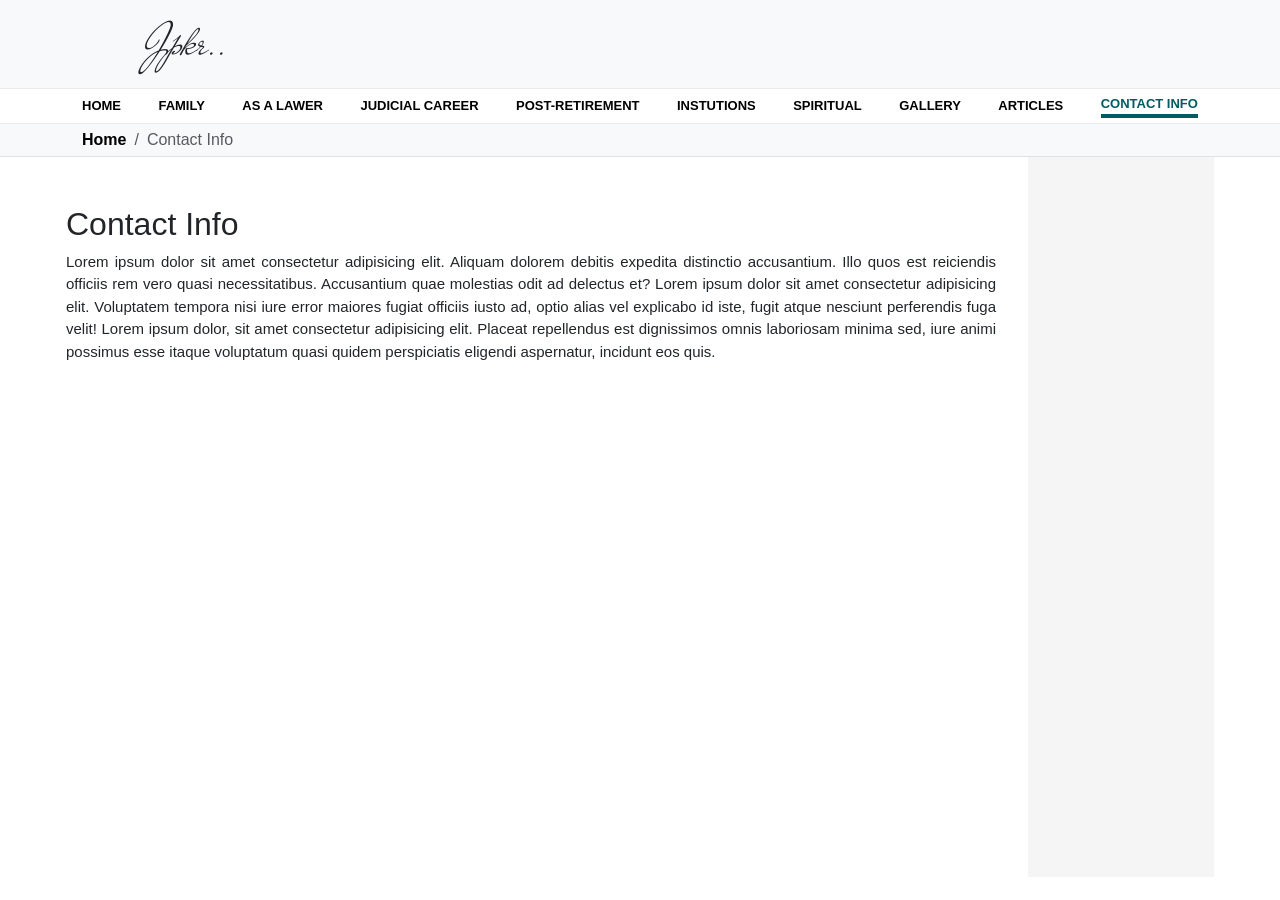
<file: contact.html>
<!DOCTYPE html>
<html lang="en">

<head>
    <meta charset="UTF-8">
    <meta name="viewport" content="width=device-width, initial-scale=1.0">
    <title>JPKR</title>

    <link href="https://cdn.jsdelivr.net/npm/bootstrap@5.3.0/dist/css/bootstrap.min.css" rel="stylesheet">
    <script src="https://cdn.jsdelivr.net/npm/bootstrap@5.3.2/dist/js/bootstrap.bundle.min.js"></script>

    <link rel="stylesheet" href="https://cdnjs.cloudflare.com/ajax/libs/font-awesome/6.0.0-beta3/css/all.min.css">

    <link rel="preconnect" href="https://fonts.googleapis.com">
    <link rel="preconnect" href="https://fonts.gstatic.com" crossorigin>

    <link
        href="https://fonts.googleapis.com/css2?family=Dancing+Script:wght@400..700&family=Lavishly+Yours&family=Mr+De+Haviland&display=swap"
        rel="stylesheet">

    <link rel="stylesheet" href="/css/style.css">
    <style>
        body {
            margin: 0;
            font-family: Arial, sans-serif;
        }
    </style>
</head>

<body data-page="contact">
    <div id="navbar"></div>
    <div id="breadcrumb-container"></div>

    <section class="container">
        <div id="contact" class="submenu-section d-flex">
            <div class="col-lg-10 py-5">
                <h2>Contact Info</h2>
                <p>
                    Lorem ipsum dolor sit amet consectetur adipisicing elit. Aliquam dolorem debitis expedita distinctio
                    accusantium. Illo quos est reiciendis officiis rem vero quasi necessitatibus. Accusantium quae
                    molestias
                    odit ad delectus et?

                    Lorem ipsum dolor sit amet consectetur adipisicing elit. Voluptatem tempora nisi iure error maiores
                    fugiat officiis iusto ad, optio alias vel explicabo id iste, fugit atque nesciunt perferendis fuga
                    velit!

                    Lorem ipsum dolor, sit amet consectetur adipisicing elit. Placeat repellendus est dignissimos omnis
                    laboriosam minima sed, iure animi possimus esse itaque voluptatum quasi quidem perspiciatis eligendi
                    aspernatur, incidunt eos quis.
                </p>
            </div>
            <div class="col-lg-2" style="background-color: #f5f5f5;height: 80vh;">

            </div>
        </div>

        <div id="professional" class="submenu-section d-none d-flex">
            <div class="col-lg-10 py-5">
                <h2>Professional Contact Info</h2>
                <p>
                    Lorem ipsum dolor sit amet consectetur adipisicing elit. Aliquam dolorem debitis expedita distinctio
                    accusantium. Illo quos est reiciendis officiis rem vero quasi necessitatibus. Accusantium quae
                    molestias
                    odit ad delectus et?

                    Lorem ipsum dolor sit amet consectetur adipisicing elit. Voluptatem tempora nisi iure error maiores
                    fugiat officiis iusto ad, optio alias vel explicabo id iste, fugit atque nesciunt perferendis fuga
                    velit!

                    Lorem ipsum dolor, sit amet consectetur adipisicing elit. Placeat repellendus est dignissimos omnis
                    laboriosam minima sed, iure animi possimus esse itaque voluptatum quasi quidem perspiciatis eligendi
                    aspernatur, incidunt eos quis.
                </p>
            </div>
            <div class="col-lg-2" style="background-color: #f5f5f5;height: 80vh;">

            </div>
        </div>
        <div id="trusts" class="submenu-section d-none d-flex">
            <div class="col-lg-10 py-5">
                <h2>Trusts Institutions Representation</h2>
                <p>
                    Lorem ipsum dolor sit amet consectetur adipisicing elit. Aliquam dolorem debitis expedita distinctio
                    accusantium. Illo quos est reiciendis officiis rem vero quasi necessitatibus. Accusantium quae
                    molestias
                    odit ad delectus et?

                    Lorem ipsum dolor sit amet consectetur adipisicing elit. Voluptatem tempora nisi iure error maiores
                    fugiat officiis iusto ad, optio alias vel explicabo id iste, fugit atque nesciunt perferendis fuga
                    velit!

                    Lorem ipsum dolor, sit amet consectetur adipisicing elit. Placeat repellendus est dignissimos omnis
                    laboriosam minima sed, iure animi possimus esse itaque voluptatum quasi quidem perspiciatis eligendi
                    aspernatur, incidunt eos quis.
                </p>
            </div>
            <div class="col-lg-2" style="background-color: #f5f5f5;height: 80vh;">

            </div>
        </div>

        <div id="forum" class="submenu-section d-none d-flex">
            <div class="col-lg-10 py-5">
                <h2>Social & Literary Forum Links</h2>
                <p>
                    Lorem ipsum dolor sit amet consectetur adipisicing elit. Aliquam dolorem debitis expedita distinctio
                    accusantium. Illo quos est reiciendis officiis rem vero quasi necessitatibus. Accusantium quae
                    molestias
                    odit ad delectus et?

                    Lorem ipsum dolor sit amet consectetur adipisicing elit. Voluptatem tempora nisi iure error maiores
                    fugiat officiis iusto ad, optio alias vel explicabo id iste, fugit atque nesciunt perferendis fuga
                    velit!

                    Lorem ipsum dolor, sit amet consectetur adipisicing elit. Placeat repellendus est dignissimos omnis
                    laboriosam minima sed, iure animi possimus esse itaque voluptatum quasi quidem perspiciatis eligendi
                    aspernatur, incidunt eos quis.
                </p>
            </div>
            <div class="col-lg-2" style="background-color: #f5f5f5;height: 80vh;">

            </div>
        </div>

    </section>


    <div id="footer"></div>
    <script src="js/include.js"></script>
    <script src="js/breadcrumb.js"></script>

</body>

</html>
</file>
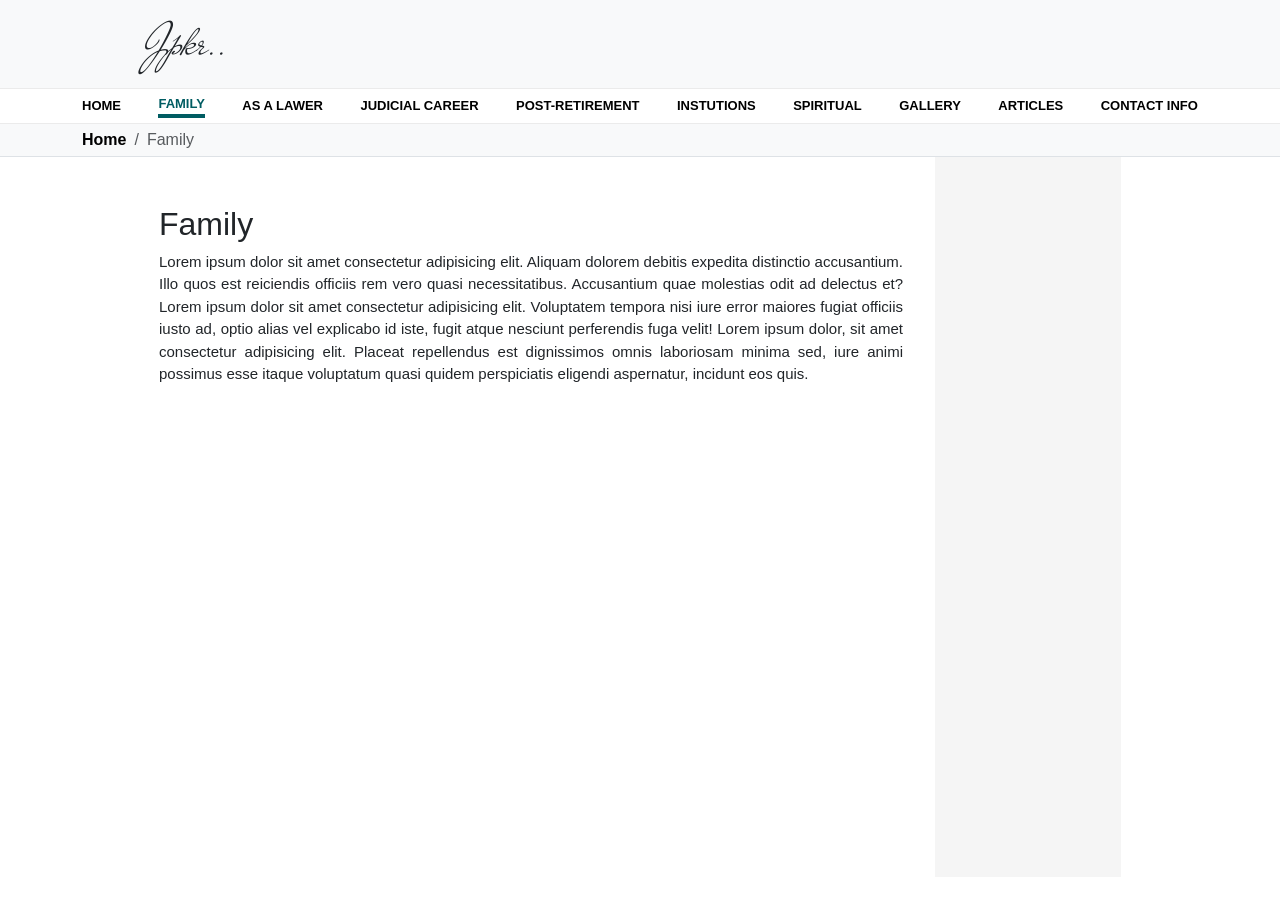
<file: family.html>
<!DOCTYPE html>
<html lang="en">

<head>
    <meta charset="UTF-8">
    <meta name="viewport" content="width=device-width, initial-scale=1.0">
    <title>JPKR</title>

    <link href="https://cdn.jsdelivr.net/npm/bootstrap@5.3.0/dist/css/bootstrap.min.css" rel="stylesheet">
    <script src="https://cdn.jsdelivr.net/npm/bootstrap@5.3.2/dist/js/bootstrap.bundle.min.js"></script>

    <link rel="stylesheet" href="https://cdnjs.cloudflare.com/ajax/libs/font-awesome/6.0.0-beta3/css/all.min.css">

    <link rel="preconnect" href="https://fonts.googleapis.com">
    <link rel="preconnect" href="https://fonts.gstatic.com" crossorigin>

    <link
        href="https://fonts.googleapis.com/css2?family=Dancing+Script:wght@400..700&family=Lavishly+Yours&family=Mr+De+Haviland&display=swap"
        rel="stylesheet">

    <link rel="stylesheet" href="/css/style.css">
    <style>
        body {
            margin: 0;
            font-family: Arial, sans-serif;
        }

        .marriage {
            font-size: 16px;
            text-align: justify;
        }
    </style>
</head>

<body data-page="family">
    <div id="navbar"></div>
    <div id="breadcrumb-container"></div>

    <section class="container">
        <div id="family" class="submenu-section d-flex">
            <div class="col-lg-8 py-5 content-container">
                <h2>Family</h2>
                <p>
                    Lorem ipsum dolor sit amet consectetur adipisicing elit. Aliquam dolorem debitis expedita distinctio
                    accusantium. Illo quos est reiciendis officiis rem vero quasi necessitatibus. Accusantium quae
                    molestias
                    odit ad delectus et?

                    Lorem ipsum dolor sit amet consectetur adipisicing elit. Voluptatem tempora nisi iure error maiores
                    fugiat officiis iusto ad, optio alias vel explicabo id iste, fugit atque nesciunt perferendis fuga
                    velit!

                    Lorem ipsum dolor, sit amet consectetur adipisicing elit. Placeat repellendus est dignissimos omnis
                    laboriosam minima sed, iure animi possimus esse itaque voluptatum quasi quidem perspiciatis eligendi
                    aspernatur, incidunt eos quis.
                </p>
            </div>
            <div class="col-lg-2" style="background-color: #f5f5f5;height: 80vh;">

            </div>
        </div>

        <div id="marriage" class="submenu-section d-none d-flex">
            <div class="col-lg-8 py-5 content-container">
                <h2 id="api-title" style="display: none ;"></h2>
                <div id="api-content">Loading...</div>

            </div>
            <div class="col-lg-2" style="background-color: #f5f5f5;height: 80vh;">

            </div>
        </div>

    </section>


    <div id="footer"></div>
    <script src="js/include.js"></script>
    <script src="js/breadcrumb.js"></script>
    <script>
        document.addEventListener("DOMContentLoaded", async function () {

            const apiUrl = "https://jpkr.sidpz.com/api/section/marriage/";

            const titleElement = document.getElementById("api-title");
            const contentElement = document.getElementById("api-content");

            if (!titleElement || !contentElement) {
                console.error(
                    "Missing #api-title or #api-content element"
                );
                return;
            }

            try {
                const response = await fetch(apiUrl);

                if (!response.ok) {
                    throw new Error(
                        `API request failed: ${response.status}`
                    );
                }

                const data = await response.json();

                titleElement.textContent = data.title || "";

                contentElement.innerHTML =
                    data.html_content || "<p>No content available.</p>";

                console.log("API response:", data);

            } catch (error) {

                console.error("API Error:", error);

                titleElement.textContent =
                    "Content unavailable";

                contentElement.innerHTML =
                    "<p>Unable to load the content. Please try again later.</p>";
            }

        });
    </script>

</body>

</html>
</file>
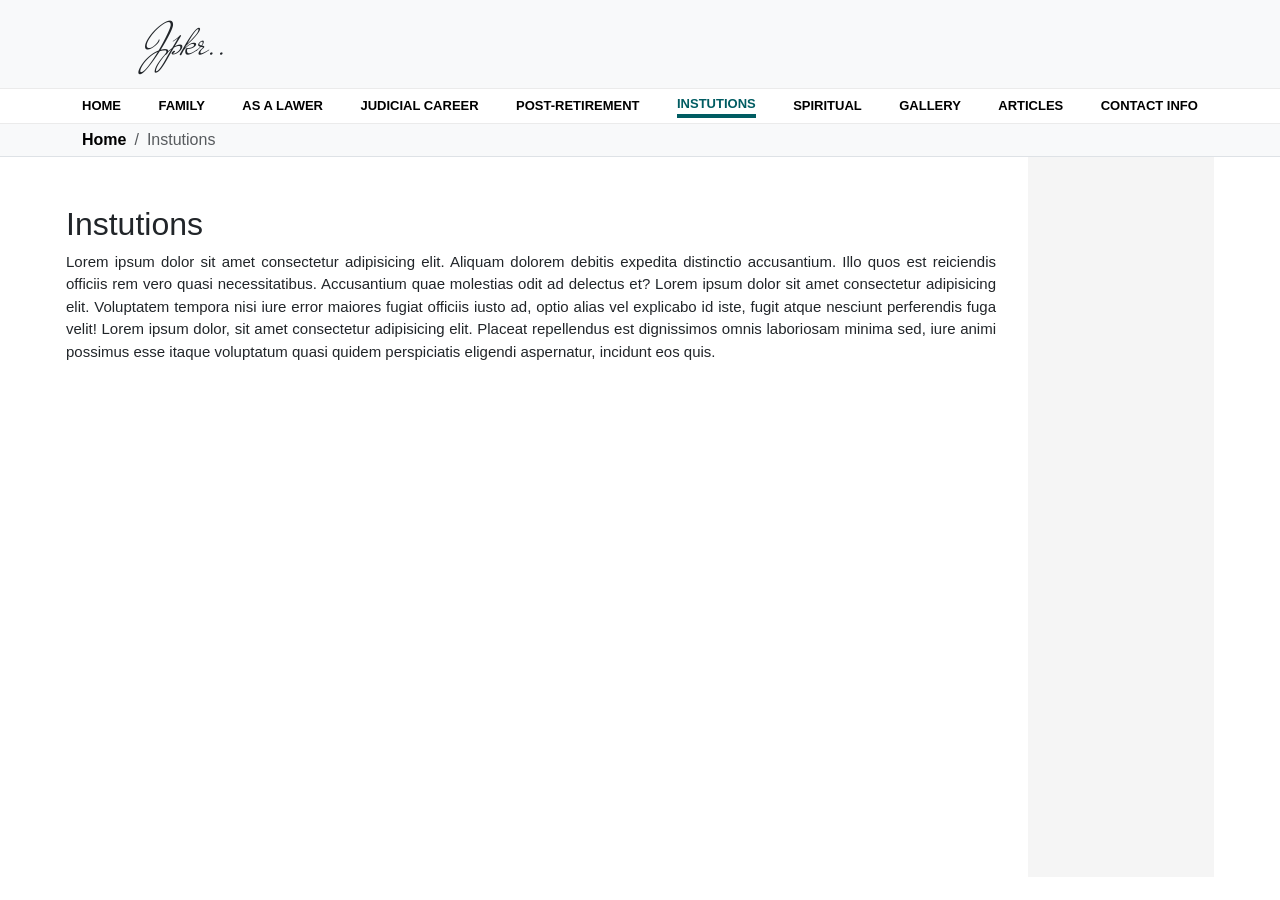
<file: instutions.html>
<!DOCTYPE html>
<html lang="en">

<head>
    <meta charset="UTF-8">
    <meta name="viewport" content="width=device-width, initial-scale=1.0">
    <title>JPKR</title>

    <link href="https://cdn.jsdelivr.net/npm/bootstrap@5.3.0/dist/css/bootstrap.min.css" rel="stylesheet">
    <script src="https://cdn.jsdelivr.net/npm/bootstrap@5.3.2/dist/js/bootstrap.bundle.min.js"></script>

    <link rel="stylesheet" href="https://cdnjs.cloudflare.com/ajax/libs/font-awesome/6.0.0-beta3/css/all.min.css">

    <link rel="preconnect" href="https://fonts.googleapis.com">
    <link rel="preconnect" href="https://fonts.gstatic.com" crossorigin>

    <link
        href="https://fonts.googleapis.com/css2?family=Dancing+Script:wght@400..700&family=Lavishly+Yours&family=Mr+De+Haviland&display=swap"
        rel="stylesheet">

    <link rel="stylesheet" href="/css/style.css">
    <style>
        body {
            margin: 0;
            font-family: Arial, sans-serif;
        }
    </style>
</head>

<body data-page="instutions">
    <div id="navbar"></div>
    <div id="breadcrumb-container"></div>

    <section class="container">
        <div id="instutions" class="submenu-section d-flex">
            <div class="col-lg-10 py-5">
                <h2>Instutions</h2>
                <p>
                    Lorem ipsum dolor sit amet consectetur adipisicing elit. Aliquam dolorem debitis expedita distinctio
                    accusantium. Illo quos est reiciendis officiis rem vero quasi necessitatibus. Accusantium quae
                    molestias
                    odit ad delectus et?

                    Lorem ipsum dolor sit amet consectetur adipisicing elit. Voluptatem tempora nisi iure error maiores
                    fugiat officiis iusto ad, optio alias vel explicabo id iste, fugit atque nesciunt perferendis fuga
                    velit!

                    Lorem ipsum dolor, sit amet consectetur adipisicing elit. Placeat repellendus est dignissimos omnis
                    laboriosam minima sed, iure animi possimus esse itaque voluptatum quasi quidem perspiciatis eligendi
                    aspernatur, incidunt eos quis.
                </p>
            </div>
            <div class="col-lg-2" style="background-color: #f5f5f5;height: 80vh;">

            </div>
        </div>

        <div id="ambastram" class="submenu-section d-none d-flex">
            <div class="col-lg-10 py-5">
                <h2>Ambastram</h2>
                <p>
                    Lorem ipsum dolor sit amet consectetur adipisicing elit. Aliquam dolorem debitis expedita distinctio
                    accusantium. Illo quos est reiciendis officiis rem vero quasi necessitatibus. Accusantium quae
                    molestias
                    odit ad delectus et?

                    Lorem ipsum dolor sit amet consectetur adipisicing elit. Voluptatem tempora nisi iure error maiores
                    fugiat officiis iusto ad, optio alias vel explicabo id iste, fugit atque nesciunt perferendis fuga
                    velit!

                    Lorem ipsum dolor, sit amet consectetur adipisicing elit. Placeat repellendus est dignissimos omnis
                    laboriosam minima sed, iure animi possimus esse itaque voluptatum quasi quidem perspiciatis eligendi
                    aspernatur, incidunt eos quis.
                </p>
            </div>
            <div class="col-lg-2" style="background-color: #f5f5f5;height: 80vh;">

            </div>
        </div>

        <div id="avt" class="submenu-section d-none d-flex">
            <div class="col-lg-10 py-5">
                <h2>AVT</h2>
                <p>
                    Lorem ipsum dolor sit amet consectetur adipisicing elit. Aliquam dolorem debitis expedita distinctio
                    accusantium. Illo quos est reiciendis officiis rem vero quasi necessitatibus. Accusantium quae
                    molestias
                    odit ad delectus et?

                    Lorem ipsum dolor sit amet consectetur adipisicing elit. Voluptatem tempora nisi iure error maiores
                    fugiat officiis iusto ad, optio alias vel explicabo id iste, fugit atque nesciunt perferendis fuga
                    velit!

                    Lorem ipsum dolor, sit amet consectetur adipisicing elit. Placeat repellendus est dignissimos omnis
                    laboriosam minima sed, iure animi possimus esse itaque voluptatum quasi quidem perspiciatis eligendi
                    aspernatur, incidunt eos quis.
                </p>
            </div>
            <div class="col-lg-2" style="background-color: #f5f5f5;height: 80vh;">

            </div>
        </div>

        <div id="vedabhavan" class="submenu-section d-none d-flex">
            <div class="col-lg-10 py-5">
                <h2>Vedabhavan</h2>
                <p>
                    Lorem ipsum dolor sit amet consectetur adipisicing elit. Aliquam dolorem debitis expedita distinctio
                    accusantium. Illo quos est reiciendis officiis rem vero quasi necessitatibus. Accusantium quae
                    molestias
                    odit ad delectus et?

                    Lorem ipsum dolor sit amet consectetur adipisicing elit. Voluptatem tempora nisi iure error maiores
                    fugiat officiis iusto ad, optio alias vel explicabo id iste, fugit atque nesciunt perferendis fuga
                    velit!

                    Lorem ipsum dolor, sit amet consectetur adipisicing elit. Placeat repellendus est dignissimos omnis
                    laboriosam minima sed, iure animi possimus esse itaque voluptatum quasi quidem perspiciatis eligendi
                    aspernatur, incidunt eos quis.
                </p>
            </div>
            <div class="col-lg-2" style="background-color: #f5f5f5;height: 80vh;">

            </div>
        </div>
    </section>


    <div id="footer"></div>
    <script src="js/include.js"></script>
    <script src="js/breadcrumb.js"></script>

</body>

</html>
</file>
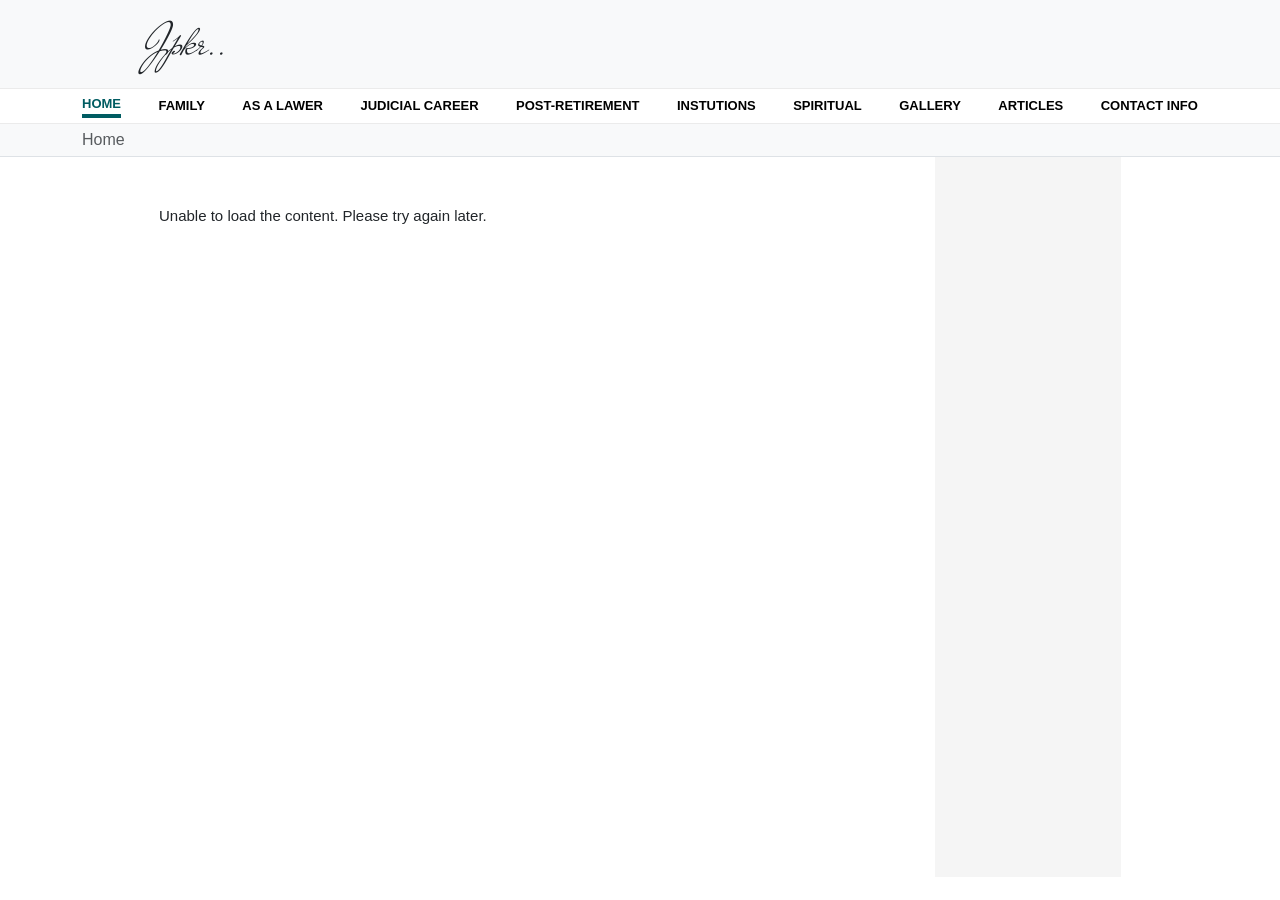
<file: intro.html>
<!DOCTYPE html>
<html lang="en">

<head>
    <meta charset="UTF-8">
    <meta name="viewport" content="width=device-width, initial-scale=1.0">
    <title>JPKR</title>

    <link href="https://cdn.jsdelivr.net/npm/bootstrap@5.3.0/dist/css/bootstrap.min.css" rel="stylesheet">
    <script src="https://cdn.jsdelivr.net/npm/bootstrap@5.3.2/dist/js/bootstrap.bundle.min.js"></script>

    <link rel="stylesheet" href="https://cdnjs.cloudflare.com/ajax/libs/font-awesome/6.0.0-beta3/css/all.min.css">

    <link rel="preconnect" href="https://fonts.googleapis.com">
    <link rel="preconnect" href="https://fonts.gstatic.com" crossorigin>

    <link
        href="https://fonts.googleapis.com/css2?family=Dancing+Script:wght@400..700&family=Lavishly+Yours&family=Mr+De+Haviland&display=swap"
        rel="stylesheet">

    <link rel="stylesheet" href="/css/style.css">
    <style>
        body {
            margin: 0;
            font-family: Arial, sans-serif;
        }
    </style>
</head>

<body data-page="home">
    <div id="navbar"></div>
    <div id="breadcrumb-container"></div>

    <section class="container">
        <div id="home" class="submenu-section d-flex">

            <div class="col-lg-8 py-5 content-container">
                <h2 id="api-title" style="display: none ;"></h2>

                <div id="api-content">Loading...</div>

            </div>
            <div class="col-lg-2" style="background-color: #f5f5f5;">

            </div>
        </div>

        <div id="pamidighantams" class="submenu-section d-none d-flex">
            <div class="col-lg-8 py-5 content-container">
                <h2>Pamidighantams</h2>
                <p>
                    Lorem ipsum dolor sit amet consectetur adipisicing elit. Aliquam dolorem debitis expedita distinctio
                    accusantium. Illo quos est reiciendis officiis rem vero quasi necessitatibus. Accusantium quae
                    molestias
                    odit ad delectus et?

                    Lorem ipsum dolor sit amet consectetur adipisicing elit. Voluptatem tempora nisi iure error maiores
                    fugiat officiis iusto ad, optio alias vel explicabo id iste, fugit atque nesciunt perferendis fuga
                    velit!

                    Lorem ipsum dolor, sit amet consectetur adipisicing elit. Placeat repellendus est dignissimos omnis
                    laboriosam minima sed, iure animi possimus esse itaque voluptatum quasi quidem perspiciatis eligendi
                    aspernatur, incidunt eos quis.
                </p>
            </div>
            <div class="col-lg-2" style="background-color: #f5f5f5;height: 80vh;">

            </div>
        </div>



        <div id="childhood" class="submenu-section d-none d-flex">

            <div class="col-lg-8 py-5 content-container">
                <h2>Childhood</h2>
                <p style="text-align: justify;font-size: 16px;">
                    Kodandaramayya’s father, Sriramulu, hails from the village Modepally
                    in Guntur district (presently within Prakasham district). The family
                    was well-respected in the village. They had fairly large share of
                    farmland. Kodandaramayya’s father was the third of four brothers and
                    two sisters. All four brothers were tall and handsome, with imposing
                    personalities. Everyone said that they took after their father, whom
                    they lost at a very young age. Their mother had a tiny frame, she was
                    fair and beautiful. She often warned her sons that not all of them
                    should be present at the same place and at the same time, especially
                    not with her in public, as she was fearful of someone casting a black
                    eye on them.
                    <br><br>
                    Sriramulu was forty-one years old, and his mother, Subbamma, was
                    sixteen when Kodandaramayya was born on October 26, 1926, in a
                    small village, Modepally, then in in the Madras presidency (currently
                    part of Prakasham District of Andhra Pradesh).

                    <br><br> When the elated parents set eyes on their firstborn with wonder, pride,
                    and a sense of fulfilment, little did they know that this bright-eyed,
                    charming little infant would bring them name and fame, and that he
                    would touch many hearts around him. <br><br>
                    His mother, Subbamma, was married at the age of 9, and when she
                    turned 11, she entered her mother-in-law’s house. In those days, it
                    was customary to address the husband’s house as the mother-in-law’s
                    house, even if the mother-in-law was not alive. Both her mother-in-law and father-in-law passed away
                    by the time Subbamma entered
                    that household. The only woman present was her elder brother-in-law’s wife, who took Subbamma under
                    her wing and became a mother
                    figure away from her own mother. She taught her everything. Her
                    daughter, who was 4 years younger than Subbamma, became her best
                    friend. <br><br>
                    She did not think much about the age difference between her and her
                    husband. Even if it crossed her mind at some point, she accepted it
                    like many other girls of that time, as it was a common practice. She
                    thought, ‘My parents married me off to this man, he is my husband,
                    and I have to live with him for the rest of my life.’ She hoped that he
                    would cherish her, care for her and her children, give her respect, and
                    treat her with dignity. If he did not, she would have to bear everything
                    and would have to nurture and venerate him and the family.
                </p>
            </div>
            <div class="col-lg-2" style="background-color: #f5f5f5;height: 80vh;">

            </div>
        </div>


        <div id="schooling" class="submenu-section d-none d-flex">

            <div class="col-lg-8 py-5 content-container">
                <h2>Schooling</h2>
                <p>
                    Lorem ipsum dolor sit amet consectetur adipisicing elit. Aliquam dolorem debitis expedita distinctio
                    accusantium. Illo quos est reiciendis officiis rem vero quasi necessitatibus. Accusantium quae
                    molestias
                    odit ad delectus et?

                    Lorem ipsum dolor sit amet consectetur adipisicing elit. Voluptatem tempora nisi iure error maiores
                    fugiat officiis iusto ad, optio alias vel explicabo id iste, fugit atque nesciunt perferendis fuga
                    velit!

                    Lorem ipsum dolor, sit amet consectetur adipisicing elit. Placeat repellendus est dignissimos omnis
                    laboriosam minima sed, iure animi possimus esse itaque voluptatum quasi quidem perspiciatis eligendi
                    aspernatur, incidunt eos quis.
                </p>
            </div>
            <div class="col-lg-2" style="background-color: #f5f5f5;height: 80vh;">

            </div>
        </div>


        <div id="college" class="submenu-section d-none d-flex">

            <div class="col-lg-8 py-5 content-container">
                <h2>College</h2>
                <p>
                    Lorem ipsum dolor sit amet consectetur adipisicing elit. Aliquam dolorem debitis expedita distinctio
                    accusantium. Illo quos est reiciendis officiis rem vero quasi necessitatibus. Accusantium quae
                    molestias
                    odit ad delectus et?

                    Lorem ipsum dolor sit amet consectetur adipisicing elit. Voluptatem tempora nisi iure error maiores
                    fugiat officiis iusto ad, optio alias vel explicabo id iste, fugit atque nesciunt perferendis fuga
                    velit!

                    Lorem ipsum dolor, sit amet consectetur adipisicing elit. Placeat repellendus est dignissimos omnis
                    laboriosam minima sed, iure animi possimus esse itaque voluptatum quasi quidem perspiciatis eligendi
                    aspernatur, incidunt eos quis.
                </p>
            </div>
            <div class="col-lg-2" style="background-color: #f5f5f5;height: 80vh;">

            </div>
        </div>


        <div id="lawschool" class="submenu-section d-none d-flex">

            <div class="col-lg-8 py-5 content-container">
                <h2>Lawschool</h2>
                <p>
                    Lorem ipsum dolor sit amet consectetur adipisicing elit. Aliquam dolorem debitis expedita distinctio
                    accusantium. Illo quos est reiciendis officiis rem vero quasi necessitatibus. Accusantium quae
                    molestias
                    odit ad delectus et?

                    Lorem ipsum dolor sit amet consectetur adipisicing elit. Voluptatem tempora nisi iure error maiores
                    fugiat officiis iusto ad, optio alias vel explicabo id iste, fugit atque nesciunt perferendis fuga
                    velit!

                    Lorem ipsum dolor, sit amet consectetur adipisicing elit. Placeat repellendus est dignissimos omnis
                    laboriosam minima sed, iure animi possimus esse itaque voluptatum quasi quidem perspiciatis eligendi
                    aspernatur, incidunt eos quis.
                </p>
            </div>
            <div class="col-lg-2" style="background-color: #f5f5f5;height: 80vh;">

            </div>
        </div>

    </section>


    <div id="footer"></div>
    <script src="js/include.js"></script>
    <script src="js/breadcrumb.js"></script>
    <script>
        document.addEventListener("DOMContentLoaded", async function () {

            const apiUrl = "https://jpkr.sidpz.com/api/section/home/";

            const titleElement = document.getElementById("api-title");
            const contentElement = document.getElementById("api-content");

            if (!titleElement || !contentElement) {
                console.error(
                    "Missing #api-title or #api-content element"
                );
                return;
            }

            try {
                const response = await fetch(apiUrl);

                if (!response.ok) {
                    throw new Error(
                        `API request failed: ${response.status}`
                    );
                }

                const data = await response.json();

                titleElement.textContent = data.title || "";

                contentElement.innerHTML =
                    data.html_content || "<p>No content available.</p>";

                console.log("API response:", data);

            } catch (error) {

                console.error("API Error:", error);

                titleElement.textContent =
                    "Content unavailable";

                contentElement.innerHTML =
                    "<p>Unable to load the content. Please try again later.</p>";
            }

        });
    </script>
</body>

</html>
</file>
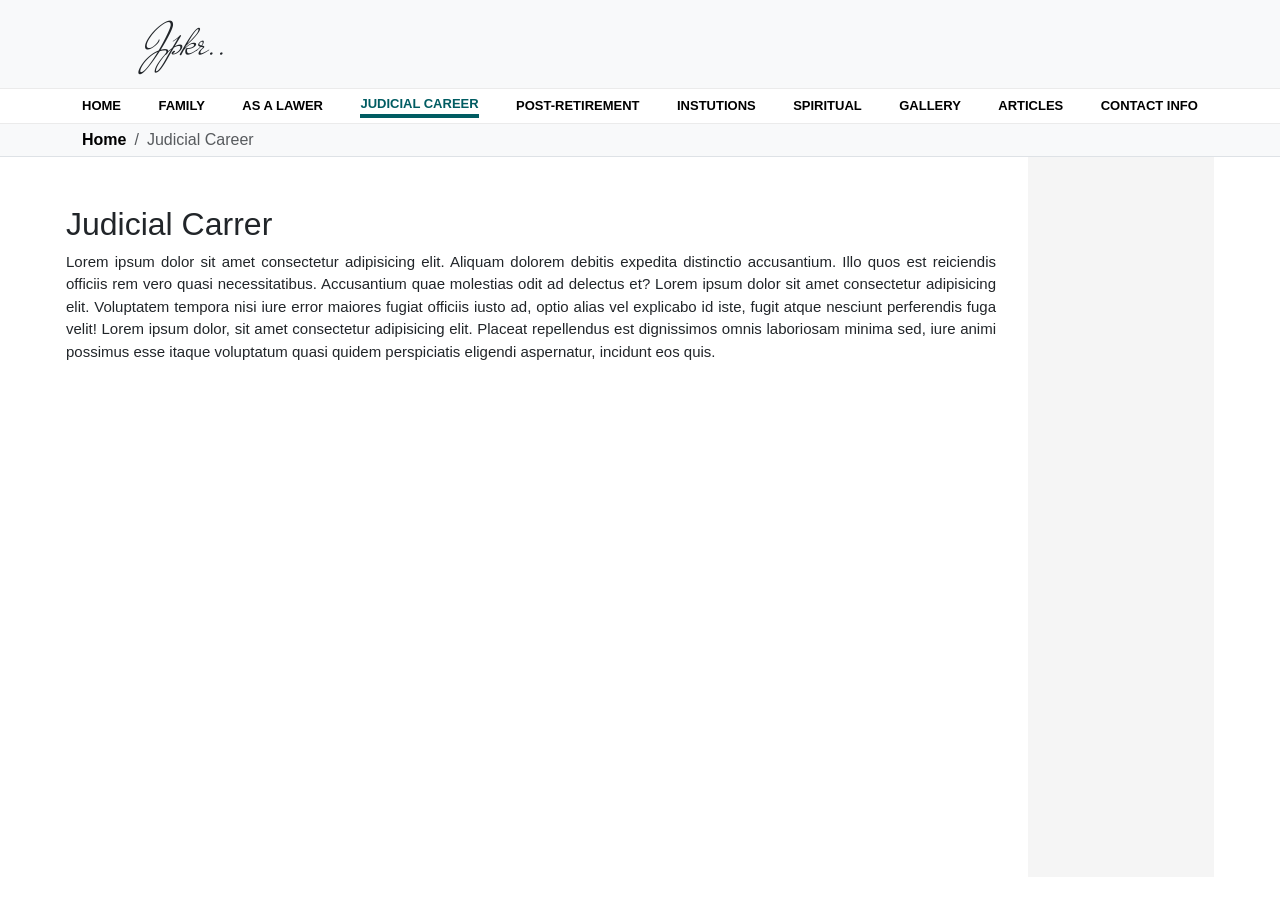
<file: judicial.html>
<!DOCTYPE html>
<html lang="en">

<head>
    <meta charset="UTF-8">
    <meta name="viewport" content="width=device-width, initial-scale=1.0">
    <title>JPKR</title>

    <link href="https://cdn.jsdelivr.net/npm/bootstrap@5.3.0/dist/css/bootstrap.min.css" rel="stylesheet">
    <script src="https://cdn.jsdelivr.net/npm/bootstrap@5.3.2/dist/js/bootstrap.bundle.min.js"></script>

    <link rel="stylesheet" href="https://cdnjs.cloudflare.com/ajax/libs/font-awesome/6.0.0-beta3/css/all.min.css">

    <link rel="preconnect" href="https://fonts.googleapis.com">
    <link rel="preconnect" href="https://fonts.gstatic.com" crossorigin>

    <link
        href="https://fonts.googleapis.com/css2?family=Dancing+Script:wght@400..700&family=Lavishly+Yours&family=Mr+De+Haviland&display=swap"
        rel="stylesheet">

    <link rel="stylesheet" href="/css/style.css">
    <style>
        body {
            margin: 0;
            font-family: Arial, sans-serif;
        }
    </style>
</head>

<body data-page="judicial">
    <div id="navbar"></div>
    <div id="breadcrumb-container"></div>

    <section class="container">
        <div id="judicial" class="submenu-section d-flex">
            <div class="col-lg-10 py-5">
                <h2>Judicial Carrer</h2>
                <p>
                    Lorem ipsum dolor sit amet consectetur adipisicing elit. Aliquam dolorem debitis expedita distinctio
                    accusantium. Illo quos est reiciendis officiis rem vero quasi necessitatibus. Accusantium quae
                    molestias
                    odit ad delectus et?

                    Lorem ipsum dolor sit amet consectetur adipisicing elit. Voluptatem tempora nisi iure error maiores
                    fugiat officiis iusto ad, optio alias vel explicabo id iste, fugit atque nesciunt perferendis fuga
                    velit!

                    Lorem ipsum dolor, sit amet consectetur adipisicing elit. Placeat repellendus est dignissimos omnis
                    laboriosam minima sed, iure animi possimus esse itaque voluptatum quasi quidem perspiciatis eligendi
                    aspernatur, incidunt eos quis.
                </p>
            </div>
            <div class="col-lg-2" style="background-color: #f5f5f5;height: 80vh;">

            </div>
        </div>

        <div id="service" class="submenu-section d-none d-flex">
            <div class="col-lg-10 py-5">
                <h2>Service Tenure & Key Positions</h2>
                <p>
                    Lorem ipsum dolor sit amet consectetur adipisicing elit. Aliquam dolorem debitis expedita distinctio
                    accusantium. Illo quos est reiciendis officiis rem vero quasi necessitatibus. Accusantium quae
                    molestias
                    odit ad delectus et?

                    Lorem ipsum dolor sit amet consectetur adipisicing elit. Voluptatem tempora nisi iure error maiores
                    fugiat officiis iusto ad, optio alias vel explicabo id iste, fugit atque nesciunt perferendis fuga
                    velit!

                    Lorem ipsum dolor, sit amet consectetur adipisicing elit. Placeat repellendus est dignissimos omnis
                    laboriosam minima sed, iure animi possimus esse itaque voluptatum quasi quidem perspiciatis eligendi
                    aspernatur, incidunt eos quis.
                </p>
            </div>
            <div class="col-lg-2" style="background-color: #f5f5f5;height: 80vh;">

            </div>
        </div>

        <div id="reform" class="submenu-section d-none d-flex">
            <div class="col-lg-10 py-5">
                <h2>Reform Work, Committees & Commissions</h2>
                <p>
                    Lorem ipsum dolor sit amet consectetur adipisicing elit. Aliquam dolorem debitis expedita distinctio
                    accusantium. Illo quos est reiciendis officiis rem vero quasi necessitatibus. Accusantium quae
                    molestias
                    odit ad delectus et?

                    Lorem ipsum dolor sit amet consectetur adipisicing elit. Voluptatem tempora nisi iure error maiores
                    fugiat officiis iusto ad, optio alias vel explicabo id iste, fugit atque nesciunt perferendis fuga
                    velit!

                    Lorem ipsum dolor, sit amet consectetur adipisicing elit. Placeat repellendus est dignissimos omnis
                    laboriosam minima sed, iure animi possimus esse itaque voluptatum quasi quidem perspiciatis eligendi
                    aspernatur, incidunt eos quis.
                </p>
            </div>
            <div class="col-lg-2" style="background-color: #f5f5f5;height: 80vh;">

            </div>
        </div>

        <div id="judiciallegacy" class="submenu-section d-none d-flex">
            <div class="col-lg-10 py-5">
                <h2>Judicial Legacy & Public Impact</h2>
                <p>
                    Lorem ipsum dolor sit amet consectetur adipisicing elit. Aliquam dolorem debitis expedita distinctio
                    accusantium. Illo quos est reiciendis officiis rem vero quasi necessitatibus. Accusantium quae
                    molestias
                    odit ad delectus et?

                    Lorem ipsum dolor sit amet consectetur adipisicing elit. Voluptatem tempora nisi iure error maiores
                    fugiat officiis iusto ad, optio alias vel explicabo id iste, fugit atque nesciunt perferendis fuga
                    velit!

                    Lorem ipsum dolor, sit amet consectetur adipisicing elit. Placeat repellendus est dignissimos omnis
                    laboriosam minima sed, iure animi possimus esse itaque voluptatum quasi quidem perspiciatis eligendi
                    aspernatur, incidunt eos quis.
                </p>
            </div>
            <div class="col-lg-2" style="background-color: #f5f5f5;height: 80vh;">

            </div>
        </div>
    </section>


    <div id="footer"></div>
    <script src="js/include.js"></script>
    <script src="js/breadcrumb.js"></script>

</body>

</html>
</file>
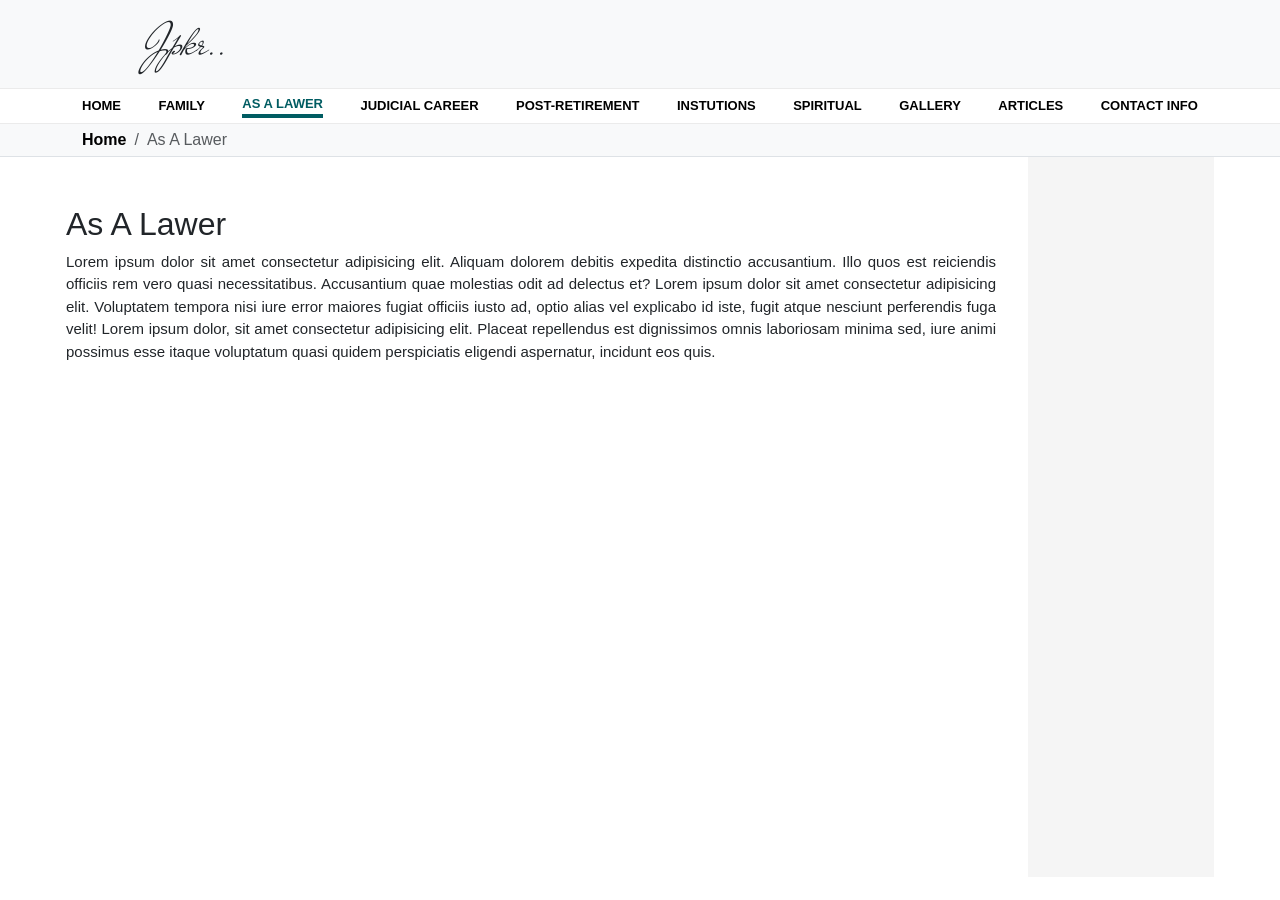
<file: lawer.html>
<!DOCTYPE html>
<html lang="en">

<head>
    <meta charset="UTF-8">
    <meta name="viewport" content="width=device-width, initial-scale=1.0">
    <title>JPKR</title>

    <link href="https://cdn.jsdelivr.net/npm/bootstrap@5.3.0/dist/css/bootstrap.min.css" rel="stylesheet">
    <script src="https://cdn.jsdelivr.net/npm/bootstrap@5.3.2/dist/js/bootstrap.bundle.min.js"></script>

    <link rel="stylesheet" href="https://cdnjs.cloudflare.com/ajax/libs/font-awesome/6.0.0-beta3/css/all.min.css">

    <link rel="preconnect" href="https://fonts.googleapis.com">
    <link rel="preconnect" href="https://fonts.gstatic.com" crossorigin>

    <link
        href="https://fonts.googleapis.com/css2?family=Dancing+Script:wght@400..700&family=Lavishly+Yours&family=Mr+De+Haviland&display=swap"
        rel="stylesheet">

    <link rel="stylesheet" href="/css/style.css">
    <style>
        body {
            margin: 0;
            font-family: Arial, sans-serif;
        }
    </style>
</head>

<body data-page="lawer">
    <div id="navbar"></div>
    <div id="breadcrumb-container"></div>

    <section class="container">
        <div id="lawer" class="submenu-section d-flex">
            <div class="col-lg-10 py-5">
                <h2>As A Lawer</h2>
                <p>
                    Lorem ipsum dolor sit amet consectetur adipisicing elit. Aliquam dolorem debitis expedita distinctio
                    accusantium. Illo quos est reiciendis officiis rem vero quasi necessitatibus. Accusantium quae
                    molestias
                    odit ad delectus et?

                    Lorem ipsum dolor sit amet consectetur adipisicing elit. Voluptatem tempora nisi iure error maiores
                    fugiat officiis iusto ad, optio alias vel explicabo id iste, fugit atque nesciunt perferendis fuga
                    velit!

                    Lorem ipsum dolor, sit amet consectetur adipisicing elit. Placeat repellendus est dignissimos omnis
                    laboriosam minima sed, iure animi possimus esse itaque voluptatum quasi quidem perspiciatis eligendi
                    aspernatur, incidunt eos quis.
                </p>
            </div>
            <div class="col-lg-2" style="background-color: #f5f5f5;height: 80vh;">

            </div>
        </div>

        <div id="advisory" class="submenu-section d-none d-flex">
            <div class="col-lg-10 py-5">
                <h2>Advisory Roles</h2>
                <p>
                    Lorem ipsum dolor sit amet consectetur adipisicing elit. Aliquam dolorem debitis expedita distinctio
                    accusantium. Illo quos est reiciendis officiis rem vero quasi necessitatibus. Accusantium quae
                    molestias
                    odit ad delectus et?

                    Lorem ipsum dolor sit amet consectetur adipisicing elit. Voluptatem tempora nisi iure error maiores
                    fugiat officiis iusto ad, optio alias vel explicabo id iste, fugit atque nesciunt perferendis fuga
                    velit!

                    Lorem ipsum dolor, sit amet consectetur adipisicing elit. Placeat repellendus est dignissimos omnis
                    laboriosam minima sed, iure animi possimus esse itaque voluptatum quasi quidem perspiciatis eligendi
                    aspernatur, incidunt eos quis.
                </p>
            </div>
            <div class="col-lg-2" style="background-color: #f5f5f5;height: 80vh;">

            </div>
        </div>

    </section>


    <div id="footer"></div>
    <script src="js/include.js"></script>
    <script src="js/breadcrumb.js"></script>

</body>

</html>
</file>
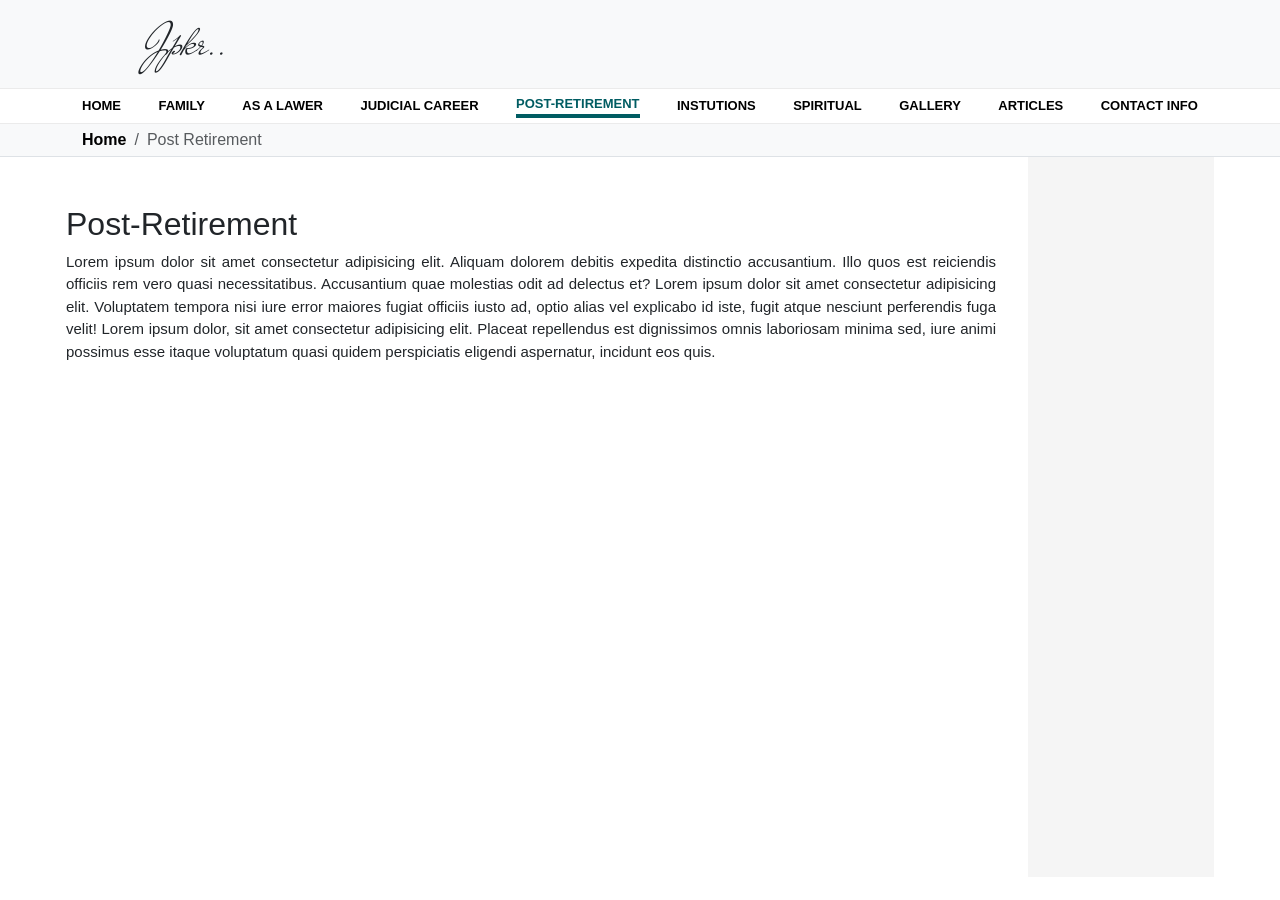
<file: postretirement.html>
<!DOCTYPE html>
<html lang="en">

<head>
    <meta charset="UTF-8">
    <meta name="viewport" content="width=device-width, initial-scale=1.0">
    <title>JPKR</title>

    <link href="https://cdn.jsdelivr.net/npm/bootstrap@5.3.0/dist/css/bootstrap.min.css" rel="stylesheet">
    <script src="https://cdn.jsdelivr.net/npm/bootstrap@5.3.2/dist/js/bootstrap.bundle.min.js"></script>

    <link rel="stylesheet" href="https://cdnjs.cloudflare.com/ajax/libs/font-awesome/6.0.0-beta3/css/all.min.css">

    <link rel="preconnect" href="https://fonts.googleapis.com">
    <link rel="preconnect" href="https://fonts.gstatic.com" crossorigin>

    <link
        href="https://fonts.googleapis.com/css2?family=Dancing+Script:wght@400..700&family=Lavishly+Yours&family=Mr+De+Haviland&display=swap"
        rel="stylesheet">

    <link rel="stylesheet" href="/css/style.css">
    <style>
        body {
            margin: 0;
            font-family: Arial, sans-serif;
        }
    </style>
</head>

<body data-page="postretirement">
    <div id="navbar"></div>
    <div id="breadcrumb-container"></div>

    <section class="container">
        <div id="postretirement" class="submenu-section d-flex">
            <div class="col-lg-10 py-5">
                <h2>Post-Retirement</h2>
                <p>
                    Lorem ipsum dolor sit amet consectetur adipisicing elit. Aliquam dolorem debitis expedita distinctio
                    accusantium. Illo quos est reiciendis officiis rem vero quasi necessitatibus. Accusantium quae
                    molestias
                    odit ad delectus et?

                    Lorem ipsum dolor sit amet consectetur adipisicing elit. Voluptatem tempora nisi iure error maiores
                    fugiat officiis iusto ad, optio alias vel explicabo id iste, fugit atque nesciunt perferendis fuga
                    velit!

                    Lorem ipsum dolor, sit amet consectetur adipisicing elit. Placeat repellendus est dignissimos omnis
                    laboriosam minima sed, iure animi possimus esse itaque voluptatum quasi quidem perspiciatis eligendi
                    aspernatur, incidunt eos quis.
                </p>
            </div>
            <div class="col-lg-2" style="background-color: #f5f5f5;height: 80vh;">

            </div>
        </div>

        <div id="consultations" class="submenu-section d-none d-flex">
            <div class="col-lg-10 py-5">
                <h2>Advisory Roles & Consultations</h2>
                <p>
                    Lorem ipsum dolor sit amet consectetur adipisicing elit. Aliquam dolorem debitis expedita distinctio
                    accusantium. Illo quos est reiciendis officiis rem vero quasi necessitatibus. Accusantium quae
                    molestias
                    odit ad delectus et?

                    Lorem ipsum dolor sit amet consectetur adipisicing elit. Voluptatem tempora nisi iure error maiores
                    fugiat officiis iusto ad, optio alias vel explicabo id iste, fugit atque nesciunt perferendis fuga
                    velit!

                    Lorem ipsum dolor, sit amet consectetur adipisicing elit. Placeat repellendus est dignissimos omnis
                    laboriosam minima sed, iure animi possimus esse itaque voluptatum quasi quidem perspiciatis eligendi
                    aspernatur, incidunt eos quis.
                </p>
            </div>
            <div class="col-lg-2" style="background-color: #f5f5f5;height: 80vh;">

            </div>
        </div>

        <div id="lectures" class="submenu-section d-none d-flex">
            <div class="col-lg-10 py-5">
                <h2>Lectures, Talks & Knowledge Sharing</h2>
                <p>
                    Lorem ipsum dolor sit amet consectetur adipisicing elit. Aliquam dolorem debitis expedita distinctio
                    accusantium. Illo quos est reiciendis officiis rem vero quasi necessitatibus. Accusantium quae
                    molestias
                    odit ad delectus et?

                    Lorem ipsum dolor sit amet consectetur adipisicing elit. Voluptatem tempora nisi iure error maiores
                    fugiat officiis iusto ad, optio alias vel explicabo id iste, fugit atque nesciunt perferendis fuga
                    velit!

                    Lorem ipsum dolor, sit amet consectetur adipisicing elit. Placeat repellendus est dignissimos omnis
                    laboriosam minima sed, iure animi possimus esse itaque voluptatum quasi quidem perspiciatis eligendi
                    aspernatur, incidunt eos quis.
                </p>
            </div>
            <div class="col-lg-2" style="background-color: #f5f5f5;height: 80vh;">

            </div>
        </div>

    </section>


    <div id="footer"></div>
    <script src="js/include.js"></script>
    <script src="js/breadcrumb.js"></script>

</body>

</html>
</file>
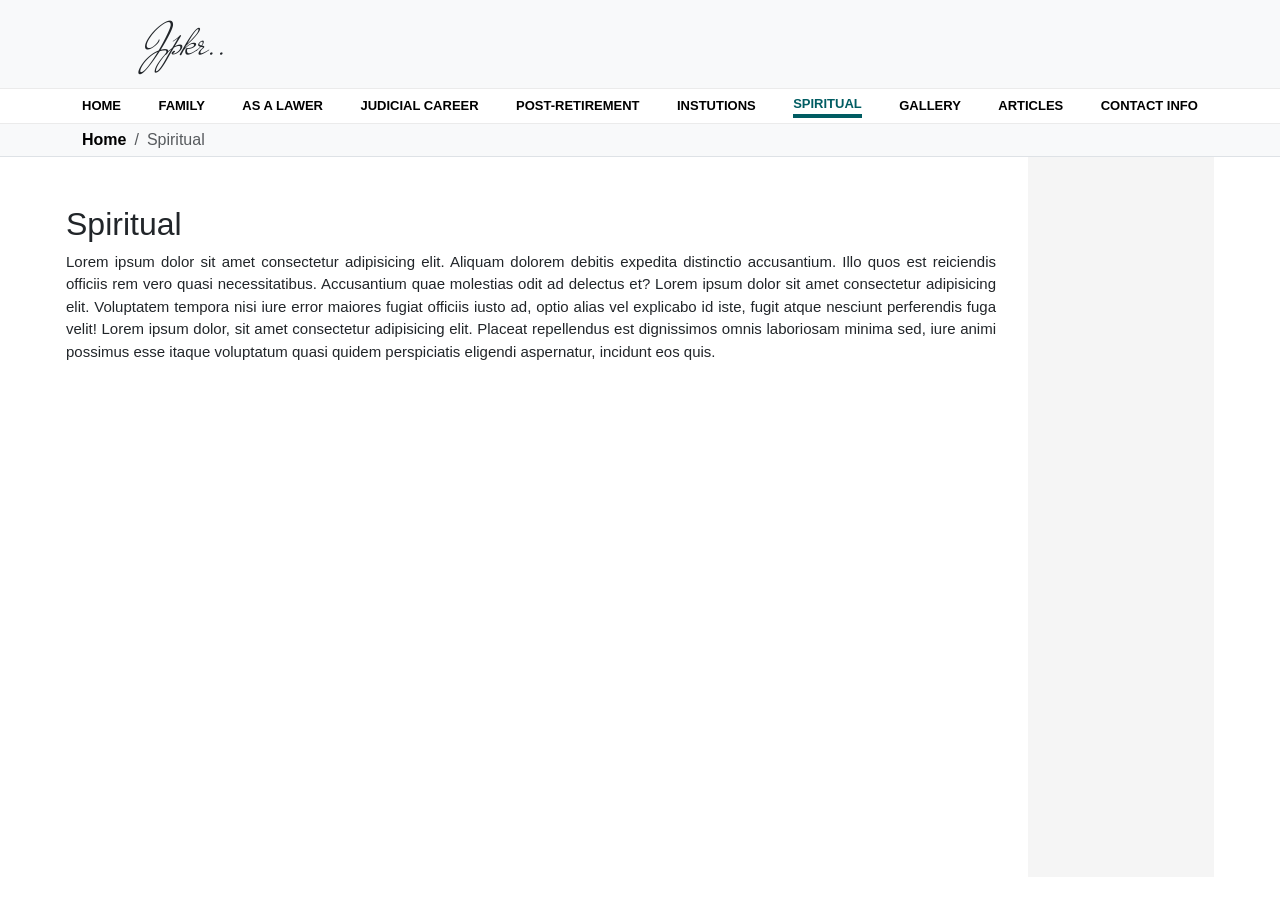
<file: spiritual.html>
<!DOCTYPE html>
<html lang="en">

<head>
    <meta charset="UTF-8">
    <meta name="viewport" content="width=device-width, initial-scale=1.0">
    <title>JPKR</title>

    <link href="https://cdn.jsdelivr.net/npm/bootstrap@5.3.0/dist/css/bootstrap.min.css" rel="stylesheet">
    <script src="https://cdn.jsdelivr.net/npm/bootstrap@5.3.2/dist/js/bootstrap.bundle.min.js"></script>

    <link rel="stylesheet" href="https://cdnjs.cloudflare.com/ajax/libs/font-awesome/6.0.0-beta3/css/all.min.css">

    <link rel="preconnect" href="https://fonts.googleapis.com">
    <link rel="preconnect" href="https://fonts.gstatic.com" crossorigin>

    <link
        href="https://fonts.googleapis.com/css2?family=Dancing+Script:wght@400..700&family=Lavishly+Yours&family=Mr+De+Haviland&display=swap"
        rel="stylesheet">

    <link rel="stylesheet" href="/css/style.css">
    <style>
        body {
            margin: 0;
            font-family: Arial, sans-serif;
        }

        .guru {
            display: none;
        }

        .guru:first-of-type {
            display: block;
        }

        .guru_desc.active img {
            border: 3px solid #005c62;
            border-radius: 6px;
        }

        .gurus {
            overflow: scroll;
            height: 72vh;
            scrollbar-width: none;
            display: flex;
            justify-content: space-evenly;
            flex-wrap: wrap;
        }

        .guru-bio {
            display: flex;
            flex-direction: row;
            align-items: center;
        }

        @media screen and (max-width: 1024px) {
            .gurus {
                display: flex;
                flex-direction: row;
                width: -webkit-fill-available;
                overflow: scroll;
                flex-wrap: nowrap;
                height: 130px;
            }

            .guru-bio {
                display: contents;
            }
        }

        @media screen and (max-width: 768px) {
            body {
                overflow-y: scroll;
                scrollbar-width: none;
            }

            .gurus {
                display: flex;
                flex-direction: row;
                width: -webkit-fill-available;
                overflow: scroll;
                flex-wrap: nowrap;
                height: 130px;
            }

            .guru-section {
                flex-direction: column-reverse;
            }
        }

        @media screen and (max-width: 320px) {
            .gurus {
                display: flex;
                flex-direction: row;
                width: -webkit-fill-available;
                overflow: scroll;
                flex-wrap: nowrap;
                height: 130px;
            }

        }
    </style>
</head>

<body data-page="spiritual">
    <div id="navbar"></div>
    <div id="breadcrumb-container"></div>

    <section class="container">
        <div id="spiritual" class="submenu-section d-flex">
            <div class="col-lg-10 py-5">
                <h2>Spiritual</h2>
                <p>
                    Lorem ipsum dolor sit amet consectetur adipisicing elit. Aliquam dolorem debitis expedita distinctio
                    accusantium. Illo quos est reiciendis officiis rem vero quasi necessitatibus. Accusantium quae
                    molestias
                    odit ad delectus et?

                    Lorem ipsum dolor sit amet consectetur adipisicing elit. Voluptatem tempora nisi iure error maiores
                    fugiat officiis iusto ad, optio alias vel explicabo id iste, fugit atque nesciunt perferendis fuga
                    velit!

                    Lorem ipsum dolor, sit amet consectetur adipisicing elit. Placeat repellendus est dignissimos omnis
                    laboriosam minima sed, iure animi possimus esse itaque voluptatum quasi quidem perspiciatis eligendi
                    aspernatur, incidunt eos quis.
                </p>
            </div>
            <div class="col-lg-2" style="background-color: #f5f5f5;height: 80vh;">

            </div>
        </div>

        <div id="association" class="submenu-section d-none d-flex">
            <div class="col-lg-10 py-5">
                <h2>Association with Spiritual Movements Institutions</h2>
                <p>
                    Lorem ipsum dolor sit amet consectetur adipisicing elit. Aliquam dolorem debitis expedita distinctio
                    accusantium. Illo quos est reiciendis officiis rem vero quasi necessitatibus. Accusantium quae
                    molestias
                    odit ad delectus et?

                    Lorem ipsum dolor sit amet consectetur adipisicing elit. Voluptatem tempora nisi iure error maiores
                    fugiat officiis iusto ad, optio alias vel explicabo id iste, fugit atque nesciunt perferendis fuga
                    velit!

                    Lorem ipsum dolor, sit amet consectetur adipisicing elit. Placeat repellendus est dignissimos omnis
                    laboriosam minima sed, iure animi possimus esse itaque voluptatum quasi quidem perspiciatis eligendi
                    aspernatur, incidunt eos quis.
                </p>
            </div>
            <div class="col-lg-2" style="background-color: #f5f5f5;height: 80vh;">

            </div>
        </div>

        <div id="gurus" class="submenu-section d-none d-flex guru-section">
            <div class="col-12 col-md-9">
                <h2>My Gurus</h2>
                <p>Lorem ipsum dolor sit amet consectetur adipisicing elit. Ratione nemo alias nihil aperiam?
                    Voluptatibus,
                    itaque esse sunt tenetur officiis quidem numquam architecto totam blanditiis in. Quasi optio error
                    expedita
                    voluptates?</p>
                <div class="guru" id="guru1">

                    <div class="guru-bio">
                        <div class="gurucatlog col-12 col-md-8" style="text-align: center;">
                            <img src="/images/gurus/Kanchi_Paramacharya.jpeg" alt="" width="60%">
                            <h5>Kanchi Paramacharya</h5>
                        </div>
                        <p>Lorem ipsum dolor sit amet consectetur adipisicing elit. Aliquam ratione rerum quod nihil.
                            Illum omnis,
                            eos cum dolores ipsam error explicabo quaerat officiis sequi officia repudiandae, sunt animi
                            non minima.
                        </p>
                    </div>
                </div>
                <div class="guru" id="guru2">
                    <div class="guru-bio">
                        <div class="gurucatlog col-12 col-md-8" style="text-align: center;">
                            <img src="/images/gurus/Kurthalam_Swamy.jpeg" alt="" width="60%">
                            <h5>Kurthalam Swamy</h5>
                        </div>
                        <p>Lorem ipsum dolor sit amet, consectetur adipisicing elit. Aspernatur, maxime exercitationem.
                            Nam
                            dolorum perspiciatis quibusdam reprehenderit mollitia odio possimus? Minus sint odit sed
                            maxime
                            molestiae itaque nobis esse et similique.</p>
                    </div>
                </div>
                <div class="guru" id="guru3">
                    <div class="guru-bio">
                        <div class="gurucatlog col-12 col-md-8" style="text-align: center;">
                            <img src="/images/gurus/Brahmasri_Mudigonda_Venkatarama_Sastry.jpeg" alt="" width="60%">
                            <h5>Brahmasri Mudigonda Venkatarama Sastry</h5>
                        </div>
                        <p>Lorem ipsum dolor sit amet consectetur adipisicing elit. Quos, commodi ipsum eum incidunt
                            culpa
                            voluptas dolore iste magnam veritatis unde ea ex, rem illum inventore tenetur eius, fuga
                            quod quasi.!
                        </p>
                    </div>
                </div>
                <div class="guru" id="guru4">
                    <div class="guru-bio">
                        <div class="gurucatlog col-12 col-md-8" style="text-align: center;">
                            <img src="/images/gurus/Thadepally_Raghunarayana.jpeg" alt="" width="60%">
                            <h5>Thadepally Raghunarayana</h5>
                        </div>
                        <p>Lorem ipsum dolor sit amet consectetur adipisicing elit. Itaque error odio possimus rerum
                            doloremque
                            neque laudantium reprehenderit voluptas dolore iusto illum sunt, tenetur aspernatur,
                            explicabo rem eius
                            reiciendis ullam perspiciatis?</p>
                    </div>
                </div>
                <div class="guru" id="guru5">
                    <div class="guru-bio">
                        <div class="gurucatlog col-12 col-md-8" style="text-align: center;">
                            <img src="/images/gurus/Sri_Advaithananda.jpeg" alt="" width="60%">
                            <h5>Sri Advaithananda</h5>
                        </div>
                        <p>Lorem, ipsum dolor sit amet consectetur adipisicing elit. Obcaecati, voluptates ad
                            reprehenderit aut
                            nemo, at nam debitis odio error ipsa officiis quasi nostrum! Suscipit quaerat aspernatur
                            reprehenderit,
                            necessitatibus corporis veniam?</p>
                    </div>
                </div>
                <div class="guru" id="guru6">
                    <div class="guru-bio">
                        <div class="gurucatlog col-12 col-md-8" style="text-align: center;">
                            <img src="/images/gurus/Viswanatha_Sathyanarayana .jpeg" alt="" width="60%">
                            <h5>Viswanatha Sathyanarayana</h5>
                        </div>
                        <p>Lorem ipsum, dolor sit amet consectetur adipisicing elit. Cumque tempora, tempore, asperiores
                            illo nam
                            rem, repellat quo odit libero porro nihil. Quisquam animi veniam maxime asperiores, corporis
                            ratione id
                            eum.</p>
                    </div>
                </div>
                <div class="guru" id="guru7">
                    <div class="guru-bio">
                        <div class="gurucatlog col-12 col-md-8" style="text-align: center;">
                            <img src="/images/gurus/Sri_Divakarla_Venkat_Avadhani.jpeg" alt="" width="60%">
                            <h5>Sri Divakarla Venkat Avadhani</h5>
                        </div>
                        <p>Lorem ipsum dolor, sit amet consectetur adipisicing elit. Enim doloremque aliquid error
                            praesentium
                            quod esse dolorem autem officiis accusamus distinctio dolores commodi recusandae,
                            consequuntur ducimus
                            ex possimus dicta laborum similique.</p>
                    </div>
                </div>
                <div class="guru" id="guru8">
                    <div class="guru-bio">
                        <div class="gurucatlog col-12 col-md-8" style="text-align: center;">
                            <img src="/images/gurus/Jagannatha_Sastri.jpeg" alt="" width="60%">
                            <h5>Jagannatha Sastri</h5>
                        </div>
                        <p>Lorem ipsum dolor sit amet, consectetur adipisicing elit. Velit, impedit totam, voluptas
                            soluta minus
                            nemo, ut illo rem repudiandae provident quod libero facilis alias sequi nihil odio sed iste
                            eum.</p>
                    </div>
                </div>
                <div class="guru" id="guru9">
                    <div class="guru-bio">
                        <div class="gurucatlog col-12 col-md-8" style="text-align: center;">
                            <img src="/images/gurus/Sri_Krishna_Dongre_Sastri.jpeg" alt="" width="60%">
                            <h5>Sri Krishna Dongre Sastri</h5>
                        </div>
                        <p>Lorem ipsum dolor sit amet, consectetur adipisicing elit. Officia impedit facere
                            exercitationem ipsum
                            temporibus quod, nihil officiis, ea voluptatem delectus iure sit quaerat commodi porro saepe
                            culpa
                            provident incidunt voluptatibus.</p>
                    </div>
                </div>
                <div class="guru" id="guru10">
                    <div class="guru-bio">
                        <div class="gurucatlog col-12 col-md-8" style="text-align: center;">
                            <img src="/images/gurus/Somanchi_Sriramulu.jpeg" alt="" width="60%">
                            <h5>Somanchi Sriramulu</h5>
                        </div>
                        <p>Lorem ipsum, dolor sit amet consectetur adipisicing elit. Quos ratione rem sunt consequatur
                            dolores
                            pariatur voluptas alias, distinctio nobis nemo vitae at illo itaque magni unde voluptates
                            consequuntur
                            molestiae facere.</p>
                    </div>
                </div>
                <div class="guru" id="guru11">
                    <div class="guru-bio">
                        <div class="gurucatlog col-12 col-md-8" style="text-align: center;">
                            <img src="/images/gurus/Rama_Murthy_Renu.jpeg" alt="" width="60%">
                            <h5>Rama Murthy Renu</h5>
                        </div>
                        <p>Lorem ipsum dolor sit amet consectetur, adipisicing elit. Deleniti alias magnam repellendus
                            voluptate
                            aspernatur, pariatur quisquam a consequatur culpa maiores veniam cumque labore temporibus!
                            Provident
                            odit architecto dignissimos officiis maxime!</p>
                    </div>
                </div>
            </div>
            <div class="col-12 col-md-3 p-2" style="background-color: #f8f9fa;text-align: center;">
                <h3 style="font-size:1.6rem; font-weight:600; color:#005c62; margin-bottom:1rem;">My Gurus</h3>
                <div class="gurus">
                    <a href="#" class="guru_desc active w-40 p-1" data-target="guru1"><img
                            src="/images/gurus/Kanchi_Paramacharya.jpeg" class="guruimg" width="100" alt="GURU's"></a>
                    <a href="#" class="guru_desc w-40 p-1" data-target="guru2"><img
                            src="/images/gurus/Kurthalam_Swamy.jpeg" class="guruimg" width="100" alt="GURU's"></a>
                    <a href="#" class="guru_desc w-40 p-1" data-target="guru3"><img
                            src="/images/gurus/Brahmasri_Mudigonda_Venkatarama_Sastry.jpeg" class="guruimg" width="100"
                            alt="GURU's"></a>
                    <a href="#" class="guru_desc w-40 p-1" data-target="guru4"><img
                            src="/images/gurus/Thadepally_Raghunarayana.jpeg" class="guruimg" width="100"
                            alt="GURU's"></a>
                    <a href="#" class="guru_desc w-40 p-1" data-target="guru5"><img
                            src="/images/gurus/Sri_Advaithananda.jpeg" class="guruimg" width="100" alt="GURU's"></a>
                    <a href="#" class="guru_desc w-40 p-1" data-target="guru6"><img
                            src="/images/gurus/Viswanatha_Sathyanarayana .jpeg" class="guruimg" width="100"
                            alt="GURU's"></a>
                    <a href="#" class="guru_desc w-40 p-1" data-target="guru7"><img
                            src="/images/gurus/Sri_Divakarla_Venkat_Avadhani.jpeg" class="guruimg" width="100"
                            alt="GURU's"></a>
                    <a href="#" class="guru_desc w-40 p-1" data-target="guru8"><img
                            src="/images/gurus/Jagannatha_Sastri.jpeg" class="guruimg" width="100" alt="GURU's"></a>
                    <a href="#" class="guru_desc w-40 p-1" data-target="guru9"><img
                            src="/images/gurus/Sri_Krishna_Dongre_Sastri.jpeg" class="guruimg" width="100"
                            alt="GURU's"></a>
                    <a href="#" class="guru_desc w-40 p-1" data-target="guru10"><img
                            src="/images/gurus/Somanchi_Sriramulu.jpeg" class="guruimg" width="100" alt="GURU's"></a>
                    <a href="#" class="guru_desc w-40 p-1" data-target="guru11"><img
                            src="/images/gurus/Rama_Murthy_Renu.jpeg" class="guruimg" width="100" alt="GURU's"></a>
                </div>
            </div>

        </div>

        <div id="talks" class="submenu-section d-none d-flex">
            <div class="col-lg-10 py-5">
                <h2>Talks, Discourses & Spiritual Writings</h2>
                <p>
                    Lorem ipsum dolor sit amet consectetur adipisicing elit. Aliquam dolorem debitis expedita distinctio
                    accusantium. Illo quos est reiciendis officiis rem vero quasi necessitatibus. Accusantium quae
                    molestias
                    odit ad delectus et?

                    Lorem ipsum dolor sit amet consectetur adipisicing elit. Voluptatem tempora nisi iure error maiores
                    fugiat officiis iusto ad, optio alias vel explicabo id iste, fugit atque nesciunt perferendis fuga
                    velit!

                    Lorem ipsum dolor, sit amet consectetur adipisicing elit. Placeat repellendus est dignissimos omnis
                    laboriosam minima sed, iure animi possimus esse itaque voluptatum quasi quidem perspiciatis eligendi
                    aspernatur, incidunt eos quis.
                </p>
            </div>
            <div class="col-lg-2" style="background-color: #f5f5f5;height: 80vh;">

            </div>
        </div>

        <div id="guidance" class="submenu-section d-none d-flex">
            <div class="col-lg-10 py-5">
                <h2>Guidance & Facilitation for Seekers</h2>
                <p>
                    Lorem ipsum dolor sit amet consectetur adipisicing elit. Aliquam dolorem debitis expedita distinctio
                    accusantium. Illo quos est reiciendis officiis rem vero quasi necessitatibus. Accusantium quae
                    molestias
                    odit ad delectus et?

                    Lorem ipsum dolor sit amet consectetur adipisicing elit. Voluptatem tempora nisi iure error maiores
                    fugiat officiis iusto ad, optio alias vel explicabo id iste, fugit atque nesciunt perferendis fuga
                    velit!

                    Lorem ipsum dolor, sit amet consectetur adipisicing elit. Placeat repellendus est dignissimos omnis
                    laboriosam minima sed, iure animi possimus esse itaque voluptatum quasi quidem perspiciatis eligendi
                    aspernatur, incidunt eos quis.
                </p>
            </div>
            <div class="col-lg-2" style="background-color: #f5f5f5;height: 80vh;">

            </div>
        </div>

        <div id="integration" class="submenu-section d-none d-flex">
            <div class="col-lg-10 py-5">
                <h2>Integration of Spirituality in Social Upliftment</h2>
                <p>
                    Lorem ipsum dolor sit amet consectetur adipisicing elit. Aliquam dolorem debitis expedita distinctio
                    accusantium. Illo quos est reiciendis officiis rem vero quasi necessitatibus. Accusantium quae
                    molestias
                    odit ad delectus et?

                    Lorem ipsum dolor sit amet consectetur adipisicing elit. Voluptatem tempora nisi iure error maiores
                    fugiat officiis iusto ad, optio alias vel explicabo id iste, fugit atque nesciunt perferendis fuga
                    velit!

                    Lorem ipsum dolor, sit amet consectetur adipisicing elit. Placeat repellendus est dignissimos omnis
                    laboriosam minima sed, iure animi possimus esse itaque voluptatum quasi quidem perspiciatis eligendi
                    aspernatur, incidunt eos quis.
                </p>
            </div>
            <div class="col-lg-2" style="background-color: #f5f5f5;height: 80vh;">

            </div>
        </div>
    </section>


    <div id="footer"></div>
    <script src="js/include.js"></script>
    <script src="js/breadcrumb.js"></script>
    <script>
        document.addEventListener("DOMContentLoaded", function () {

            const guruLinks = document.querySelectorAll(".guru_desc");
            const guruContents = document.querySelectorAll(".guru");

            guruLinks.forEach(link => {

                link.addEventListener("click", function (e) {
                    e.preventDefault();

                    // Remove active class
                    guruLinks.forEach(item => item.classList.remove("active"));

                    // Add active class
                    this.classList.add("active");

                    // Hide all guru contents
                    guruContents.forEach(content => {
                        content.style.display = "none";
                    });

                    // Show selected guru content
                    const target = this.dataset.target;
                    const selectedGuru = document.getElementById(target);

                    if (selectedGuru) {
                        selectedGuru.style.display = "block";
                    }
                });

            });

        });
    </script>


</body>

</html>
</file>
<file: css/style.css>
a {
  text-decoration: none;
}

@font-face {
  font-family: "Noricon";
  src:
    url("../fonts/Norican.otf") format("opentype"),
    url("../fonts/Norican-Regular.ttf") format("truetype");
  font-weight: normal;
  font-style: normal;
}

p {
  text-align: justify;
  font-size: 15px;
}

.header-top {
  display: flex;
  justify-content: space-between;
  align-items: center;
  padding: 0rem 9rem;
  background-color: #f8f9fa;
  border-bottom: 1px solid #ebebeb;
  position: relative;
  z-index: 10;
}

.header-top .logo {
  font-family: "Mr De Haviland", cursive;
  font-size: 3rem;
  color: #000;
  letter-spacing: normal;
  font-weight: normal;
  display: flex;
  align-items: center;
  gap: 0.3rem;
}

.logo {
  font-family: "fangsong";
  font-size: 2.5rem;
  color: #000;
  font-weight: normal;
}

.carousel-inner {
  position: relative;
}

.carousel-control-prev,
.carousel-control-next {
  top: 50%;
  transform: translateY(-50%);
  width: 60px;
}

@media (max-width: 768px) {
  .header-top {
    padding: 0px;
    .container {
      justify-content: space-between;
    }
  }

  .carousel-control-prev,
  .carousel-control-next {
    top: auto;
    bottom: 10px;
    transform: none;
    width: auto;
    position: fixed;
  }

  .carousel-control-prev {
    left: 40%;
  }

  .carousel-control-next {
    right: 40%;
  }

  .carousel-control-prev i,
  .carousel-control-next i {
    width: 40px !important;
    height: 40px !important;
    font-size: 1rem;
  }
}

.carousel-control-prev i,
.carousel-control-next i {
  background: rgba(0, 0, 0, 0.6);
  color: #fff;
  width: 55px;
  height: 55px;
  border-radius: 50%;
  display: flex;
  align-items: center;
  justify-content: center;
}

.carousel-control-prev i:hover,
.carousel-control-next i:hover {
  background: rgba(0, 0, 0, 0.85);
}

.carousel-item {
  height: 100vh;
}

.slider_img {
  position: relative;
  width: 100vw;
  height: 100vh;
}

.slider {
  width: 100%;
  height: 100%;
  background-size: cover;
  background-position: center;
  background-repeat: no-repeat;
}

/* SLIDES */
.slide1 {
  background-image: url("/images/slider1.jpeg");
}

.slide2 {
  background-image: url("/images/slider2.jpeg");
}

.slide3 {
  background-image: url("/images/slider3.jpeg");
}

.slide4 {
  background-image: url("/images/slider4.jpeg");
}

/* MOBILE IMAGES */
@media (max-width: 768px) {
  .slide1 {
    background-image: url("/images/slider1mob.jpeg");
  }

  .slide2 {
    background-image: url("/images/slider2mob.jpeg");
  }

  .slide3 {
    background-image: url("/images/slider3mob.jpeg");
  }

  .slide4 {
    background-image: url("/images/slider4mob.jpeg");
  }
}

.overlay-box {
  position: absolute;
  top: 45%;
  left: 10%;
  background: rgb(255 255 255 / 60%);
  color: #fff;
  padding: 10px;
  border-radius: 10px;
  min-width: 300px;
  max-width: 500px;
}

.overlay-box p {
  margin: 5px 0 0;
  font-size: 2rem;
  color: #80422c;
  border-top: 2px solid #80422c;
  padding-top: 5px;
  font-family: "Mr De Haviland", cursive;
  padding: 1rem;
}

.arrow-right {
  margin-top: 10px;
  display: flex;
  justify-content: flex-end;
}

.arrow-right i {
  font-size: 1.5rem;
  color: #000;
  border: 1px solid #000;
  border-radius: 100%;
  padding: 1rem;
}

.circle-wrapper {
  position: absolute;
  top: 10%;
  left: 25%;
  transform: translateX(-50%);
  width: 200px;
  height: 200px;
}

.rotating-text {
  position: absolute;
  width: 200px;
  height: 200px;
  top: 50%;
  left: 50%;
  transform: translate(-50%, -50%);
  animation: spin 30s linear infinite;
  z-index: 2;
}

.rotating-text span {
  position: absolute;
  left: 50%;
  top: 50%;
  transform-origin: 0 0px;
  font-size: 12px;
  letter-spacing: 2px;
}

@keyframes spin {
  from {
    transform: translate(-50%, -50%) rotate(0deg);
  }

  to {
    transform: translate(-50%, -50%) rotate(360deg);
  }
}

.circle-image {
  position: absolute;
  width: 200px;
  height: 200px;
  top: 50%;
  left: 50%;
  transform: translate(-50%, -50%);
  border-radius: 50%;
  overflow: hidden;
  border: 4px solid white;
  z-index: 1;
}

.circle-image img {
  width: 100%;
  height: 100%;
  object-fit: cover;
}

@media (max-width: 768px) {
  .overlay-box {
    top: 60%;
    left: 15px;
    max-width: 60%;
    min-width: 90%;
  }

  .overlay-box p {
    font-size: 0.8rem;
  }

  .circle-wrapper {
    top: 10%;
    left: 73%;
    transform: translateX(0%);
    width: 150px;
    height: 0;
  }

  .circle-image {
    width: 100px;
    height: 100px;
  }
}

@media (max-width: 380px) {
  .circle-wrapper {
    width: 15%;
  }
}

/* Header - Navbar - Breadcrumb */
.header-top {
  background: #f8f9fa;
  border-bottom: 1px solid #ebebeb;
}

.header-top .container {
  display: flex;
  align-items: center;
  justify-content: space-between;
  padding: 0.5rem 0;
}

.logo {
  font-family: "Mr De Haviland", cursive;
  font-size: 3rem;
}

.navbar-custom {
  position: relative;
  border-bottom: 1px solid #ebebeb;
  background: #fff;
}

.navbar-custom .navbar {
  display: flex;
  justify-content: space-between;
  align-items: center;
}

.nav-item {
  position: static;
  /* IMPORTANT */
}

.nav-item > a {
  display: block;
  margin: 5px 0;
  color: #000;
  text-decoration: none;
  font-size: 13px;
  transition: 0.3s;
  text-transform: uppercase;
  font-weight: 600;
}

.nav-item > a:hover {
  color: #005c62;
}

.nav-item > a.active {
  color: #005c62;
  border-bottom: 4px solid #005c62;
}

.dropdown-card {
  position: absolute;

  left: 0;
  top: 100%;

  width: 100%;

  background: #fff;
  border-top: 1px solid #eee;
  box-shadow: 0 15px 40px rgba(0, 0, 0, 0.08);

  padding: 10px;

  opacity: 0;
  visibility: hidden;
  transition: 0.3s;

  z-index: 999;
}

.nav-item:hover .dropdown-card {
  opacity: 1;
  visibility: visible;
}

.dropdown-card h4 {
  font-weight: 700;
  margin-bottom: 20px;
}

.dropdown-card h6 {
  font-weight: 600;
  margin-bottom: 15px;
  font-size: 16px;
}

.dropdown-card a {
  display: block;
  color: #444;
  text-decoration: none;
  padding: 6px 0;
  transition: 0.25s;
  font-size: 15px;
}

.dropdown-card a:hover {
  color: #005c62;
  padding-left: 8px;
}

.dropdown-card img {
  width: 100%;
  height: 220px;
  object-fit: cover;
  border-radius: 10px;
}

.line {
  border-right: 1px solid #000;
  min-height: 100%;
  margin: 0px 5px;
}

/* Hide desktop menu */

@media (max-width: 991px) {
  .dropdown-card {
    display: none !important;
  }

  .navbar {
    display: none !important;
  }
}

/* Mobile Menu */

.offcanvas {
  width: 320px;
}

.offcanvas-header {
  border-bottom: 1px solid #eee;
}

.mobile-link {
  display: block;

  padding: 12px 5px;

  color: #333;

  text-decoration: none;

  border-bottom: 1px solid #f3f3f3;

  transition: 0.3s;
}

.mobile-link:hover {
  background: #f5f5f5;

  color: #005c62;

  padding-left: 15px;
}

.accordion-button {
  font-weight: 600;

  background: #fff;
}

.accordion-button:not(.collapsed) {
  background: #f8f9fa;

  color: #005c62;

  box-shadow: none;
}

.accordion-button:focus {
  box-shadow: none;
}

.submenu-link.active {
  color: #005c62;
  font-size: 13px;
  font-weight: bold;
}

.submenu-section {
  animation: fade 0.4s;
  gap: 2rem;
  justify-content: center;
}

.content-container {
  height: 80vh;
  overflow: scroll;
  scrollbar-width: none;
}

@keyframes fade {
  from {
    opacity: 0;

    transform: translateY(20px);
  }

  to {
    opacity: 1;

    transform: translateY(0);
  }
}

.breadcrumb {
  .breadcrumb-item {
    a {
      font-weight: 600;
      text-decoration: none;
      color: #000;
    }
  }
}
</file>
